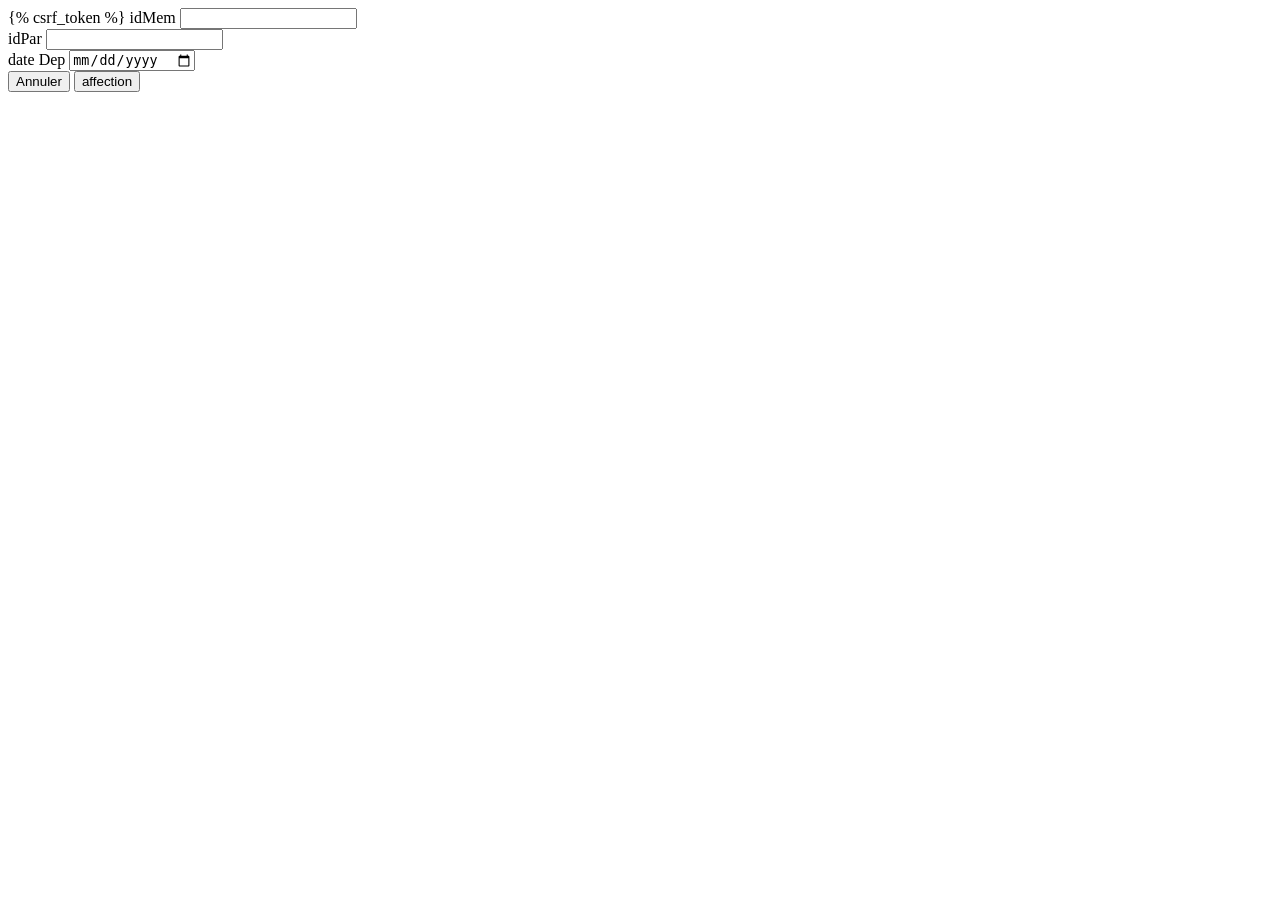
<file: bd2025/templates/affectation.html>
<!DOCTYPE html>
<html lang="en">
<head>
    <meta charset="UTF-8">
    <title>Title</title>
</head>
<body>
    <form method="post">
        {% csrf_token %}
        idMem <input type="text" name="idmem"><br>
        idPar <input type="text" name="idpar"><br>
        date Dep <input type="date" name="date" >
        <div >
            <button type="reset">Annuler</button>
            <button type="submit">affection</button>
        </div>
    </form>
</body>
</html>
</file>
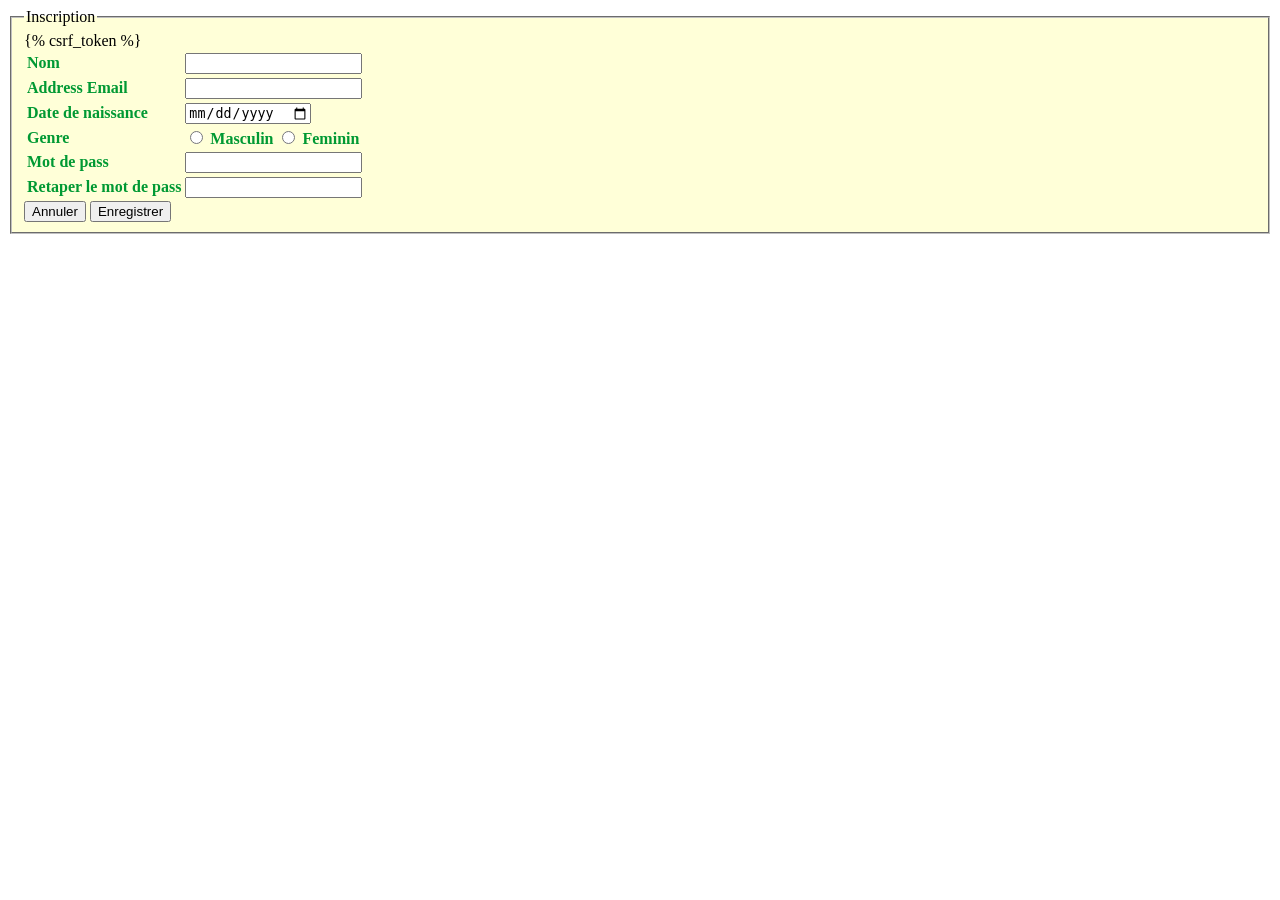
<file: bd2025/templates/inscription.html>
<!DOCTYPE html>
<html lang="en">
<head>
    <meta charset="UTF-8">
    <title>Title</title>
</head>
<body>
    <fieldset style="background-color: #FFFFD8; ">
        <legend>Inscription</legend>
        <form method="post">
            {% csrf_token %}
            <table style="text-align: left;color: #009933; margin-vertical: 4px">
                <tr>
                    <th>Nom</th>
                    <td><input type="text" name="name"></td>
                </tr>

                <tr>
                    <th>Address Email</th>
                    <td><input type="email" name="email"></td>
                </tr>

                <tr>
                    <th>Date de naissance</th>
                    <td><input type="date" name="datenis"></td>
                </tr>


                <tr>
                    <th>Genre</th>
                    <td>
                        <input type="radio" value="M" name="genre"> <b>Masculin</b>
                        <input type="radio" value="F" name="genre"> <b>Feminin</b>
                    </td>
                </tr>

                <tr>
                    <th>Mot de pass</th>
                    <td><input type="password" name="password"></td>
                </tr>

                <tr>
                    <th>Retaper le mot de pass</th>
                    <td><input type="password" name="verify"></td>
                </tr>
            </table>
            <div >
                <button type="reset">Annuler</button>
                <button type="submit">Enregistrer</button>
            </div>
        </form>

    </fieldset>
</body>
</html>
</file>
